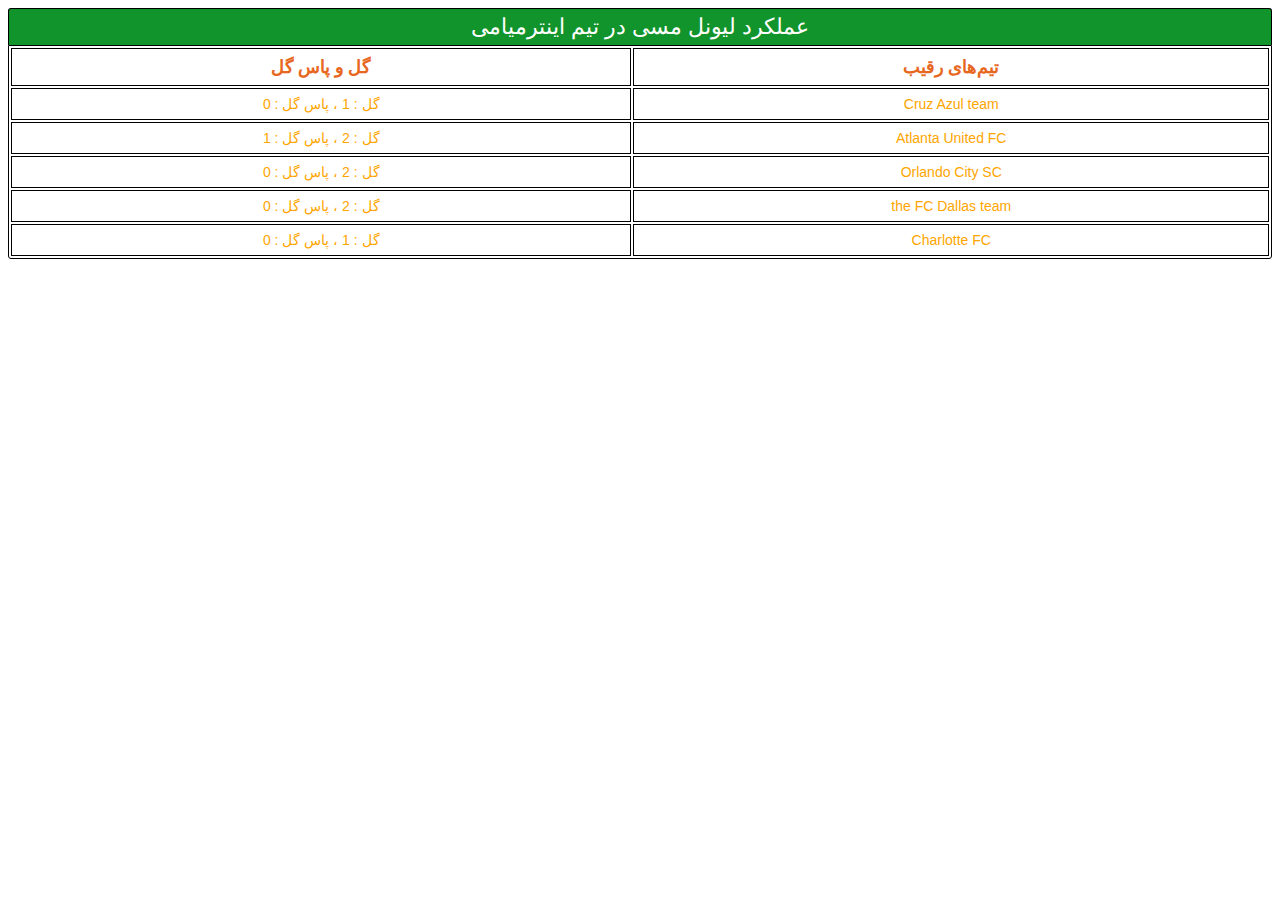
<file: index.html>
<!DOCTYPE html>
<html lang="en">
<head>
    <meta charset="UTF-8">
    <meta name="viewport" content="width=device-width, initial-scale=1.0">
    <title>news</title>
    <link rel="stylesheet" href="index.css">
</head>
<body>
    <table>
        <caption>عملکرد لیونل مسی در تیم اینترمیامی</caption>
        <tr>
         <th>گل و پاس گل</th>
         <th>تیم‌های رقیب</th>
        </tr>
          
        <tr>
         <td>گل : 1 ، پاس گل : 0</td>
         <td>Cruz Azul team</td>
        </tr>
          
        <tr>
         <td>گل : 2 ، پاس گل : 1</td>
         <td>Atlanta United FC</td>
        </tr>
          
        <tr>
         <td>گل : 2 ، پاس گل : 0</td>
         <td>Orlando City SC</td>
        </tr> 
        
        <tr>
        <td>گل : 2 ، پاس گل : 0</td>
        <td>the FC Dallas team</td>
        </tr> 

        <tr>
        <td>گل : 1 ، پاس گل : 0</td>
        <td>Charlotte FC</td>
        </tr> 
        </table>
        
</body>
</html>
</file>
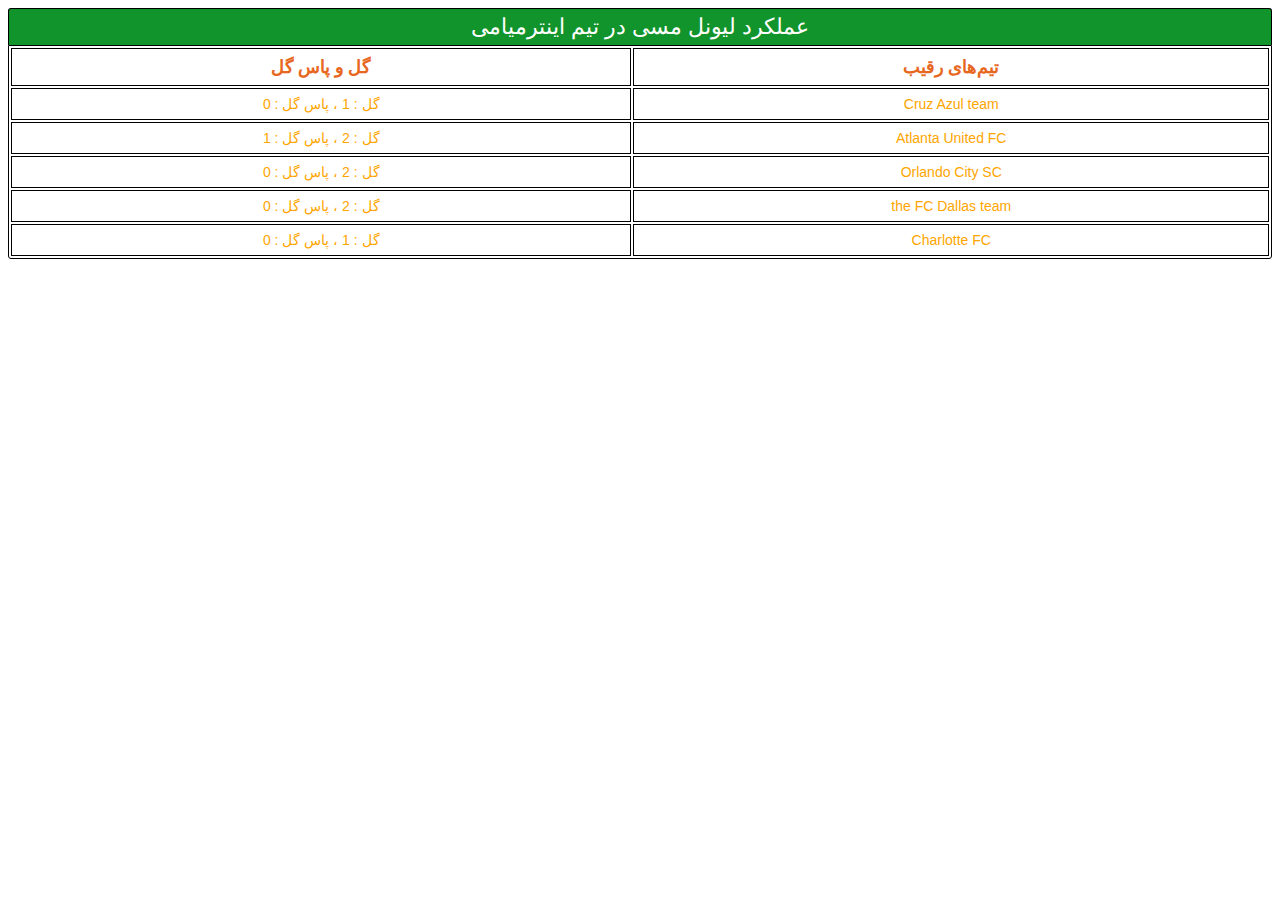
<file: exe.html>
<!DOCTYPE html>
<html lang="en">
<head>
    <meta charset="UTF-8">
    <meta name="viewport" content="width=device-width, initial-scale=1.0">
    <title>news</title>
    <link rel="stylesheet" href="exe.css">
</head>
<body>
    <table>
        <caption>عملکرد لیونل مسی در تیم اینترمیامی</caption>
        <tr>
         <th>گل و پاس گل</th>
         <th>تیم‌های رقیب</th>
        </tr>
          
        <tr>
         <td>گل : 1 ، پاس گل : 0</td>
         <td>Cruz Azul team</td>
        </tr>
          
        <tr>
         <td>گل : 2 ، پاس گل : 1</td>
         <td>Atlanta United FC</td>
        </tr>
          
        <tr>
         <td>گل : 2 ، پاس گل : 0</td>
         <td>Orlando City SC</td>
        </tr> 
        
        <tr>
        <td>گل : 2 ، پاس گل : 0</td>
        <td>the FC Dallas team</td>
        </tr> 

        <tr>
        <td>گل : 1 ، پاس گل : 0</td>
        <td>Charlotte FC</td>
        </tr> 
        </table>
        
</body>
</html>
</file>
<file: index.css>
table{
    width:100%;
    border:1px solid black;
    font-family: B mehr, Sans-serif;
    color: orange;
    border-radius:0 0 3px 3px;
   }
   
   th{
    border:1px solid black;
    padding: 7px;
    font-size: 18px;
    color: rgb(231, 103, 33);
    font-family: b titr;
   }
   
   td{
    padding:7px;
    text-align:center;
    border:1px solid black;
    font-size: 14px;
    font-family: b nazanin, Comic Sans MS, Sans-serif;
   }
   
   caption{
    background-color:#11942b;
    color:#fff;
    padding:5px;
    border-top:1px solid black;
    border-right:1px solid black;
    border-left:1px solid black;
    border-radius:3px 3px 0 0;
    font-size: 22px
   }
</file>
<file: exe.css>
table{
    width:100%;
    border:1px solid black;
    font-family: B mehr, Sans-serif;
    color: orange;
    border-radius:0 0 3px 3px;
   }
   
   th{
    border:1px solid black;
    padding: 7px;
    font-size: 18px;
    color: rgb(231, 103, 33);
    font-family: b titr;
   }
   
   td{
    padding:7px;
    text-align:center;
    border:1px solid black;
    font-size: 14px;
    font-family: b nazanin, Comic Sans MS, Sans-serif;
   }
   
   caption{
    background-color:#11942b;
    color:#fff;
    padding:5px;
    border-top:1px solid black;
    border-right:1px solid black;
    border-left:1px solid black;
    border-radius:3px 3px 0 0;
    font-size: 22px
   }
</file>
